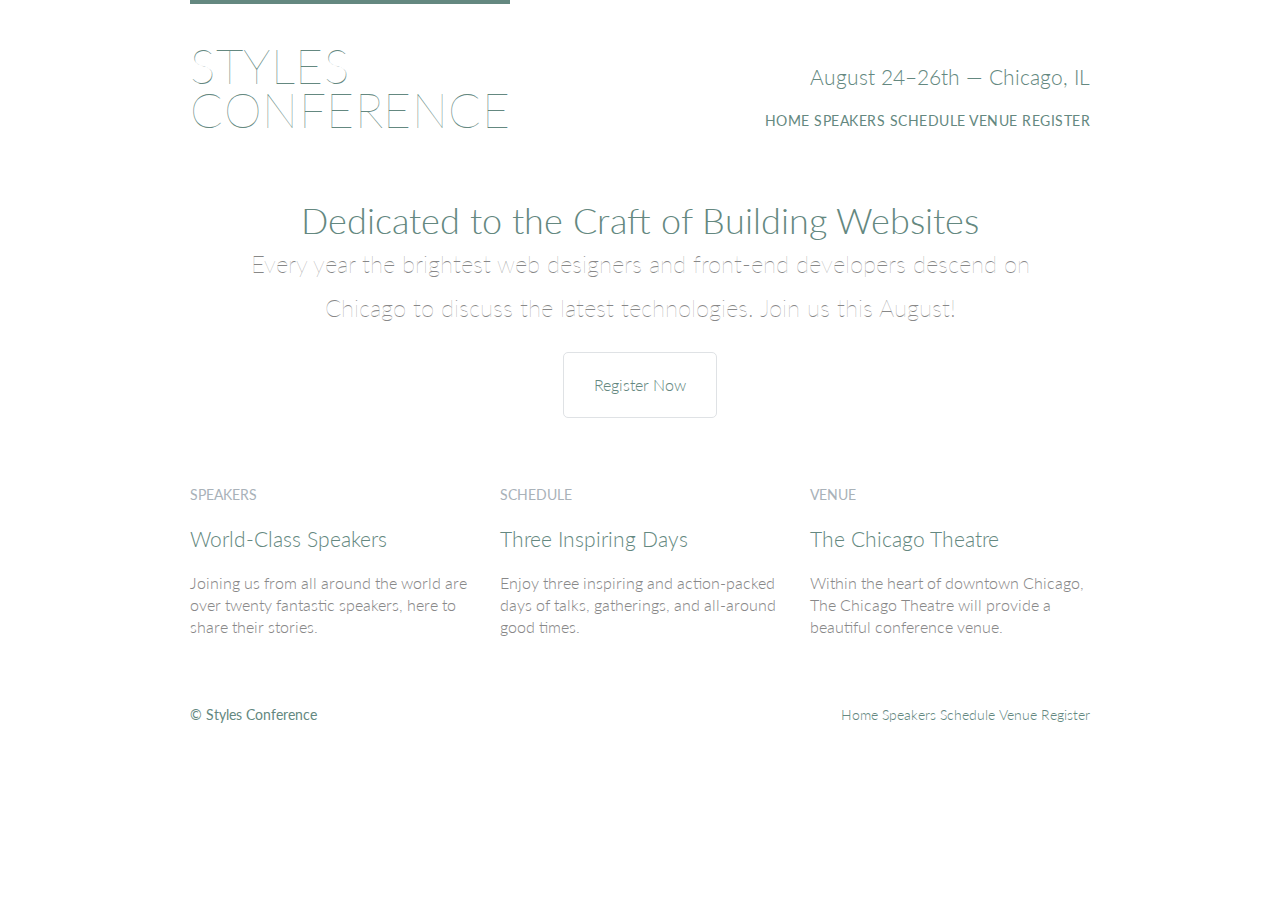
<file: index.html>
<!DOCTYPE html>
<html lang="en">

  <head>
    <meta charset="utf-8">
    <title>Styles Conference</title>
    <link rel="stylesheet" href="assets/stylesheets/main.css">
    <link href='https://fonts.googleapis.com/css?family=Lato:400,300,100' rel='stylesheet' type='text/css'>
  </head>

  <body>

    <!-- Header -->

    <header class="container group">

      <h1 class="logo">
        <a href="index.html">Styles <br> Conference</a>
      </h1>

      <h3 class="tagline">August 24&ndash;26th &mdash; Chicago, IL</h3>

      <nav class="nav primary-nav">
        <a href="index.html">Home</a>
        <a href="speakers.html">Speakers</a>
        <a href="schedule.html">Schedule</a>
        <a href="venue.html">Venue</a>
        <a href="register.html">Register</a>
      </nav>

    </header>

    <!-- Hero -->

    <section class="hero container">
      <h2>Dedicated to the Craft of Building Websites</h2>

      <p>Every year the brightest web designers and front-end developers descend on Chicago to discuss the latest technologies. Join us this August!</p>

      <a class="btn btn-alt"href="register.html">Register Now</a>

    </section>

    <!-- Teasers -->

    <section class="grid">
      <!-- Speakers -->
      <section class="teaser col-1-3">
        <a href="speakers.html">
          <h5>Speakers</h5>
          <h3>World-Class Speakers</h3>
        </a>
        <p>Joining us from all around the world are over twenty fantastic speakers, here to share their stories.</p>
      </section><!--
      Schedule
    --><section class="teaser col-1-3">
        <a href="schedule.html">
          <h5>Schedule</h5>
          <h3>Three Inspiring Days</h3>
        </a>
        <p>Enjoy three inspiring and action-packed days of talks, gatherings, and all-around good times.</p>
      </section><!--
      Venue
    --><section class="teaser col-1-3">
        <a href="venue.html">
          <h5>Venue</h5>
          <h3>The Chicago Theatre</h3>
        </a>
        <p>Within the heart of downtown Chicago, The Chicago Theatre will provide a beautiful conference venue.</p>
      </section>

    </section>

    <!-- Footer -->

    <footer class="primary-footer container group">

      <small>&copy; Styles Conference</small>

      <nav class="nav">
        <a href="index.html">Home</a>
        <a href="speakers.html">Speakers</a>
        <a href="schedule.html">Schedule</a>
        <a href="venue.html">Venue</a>
        <a href="register.html">Register</a>
      </nav>

    </footer>

  </body>
</html>
</file>
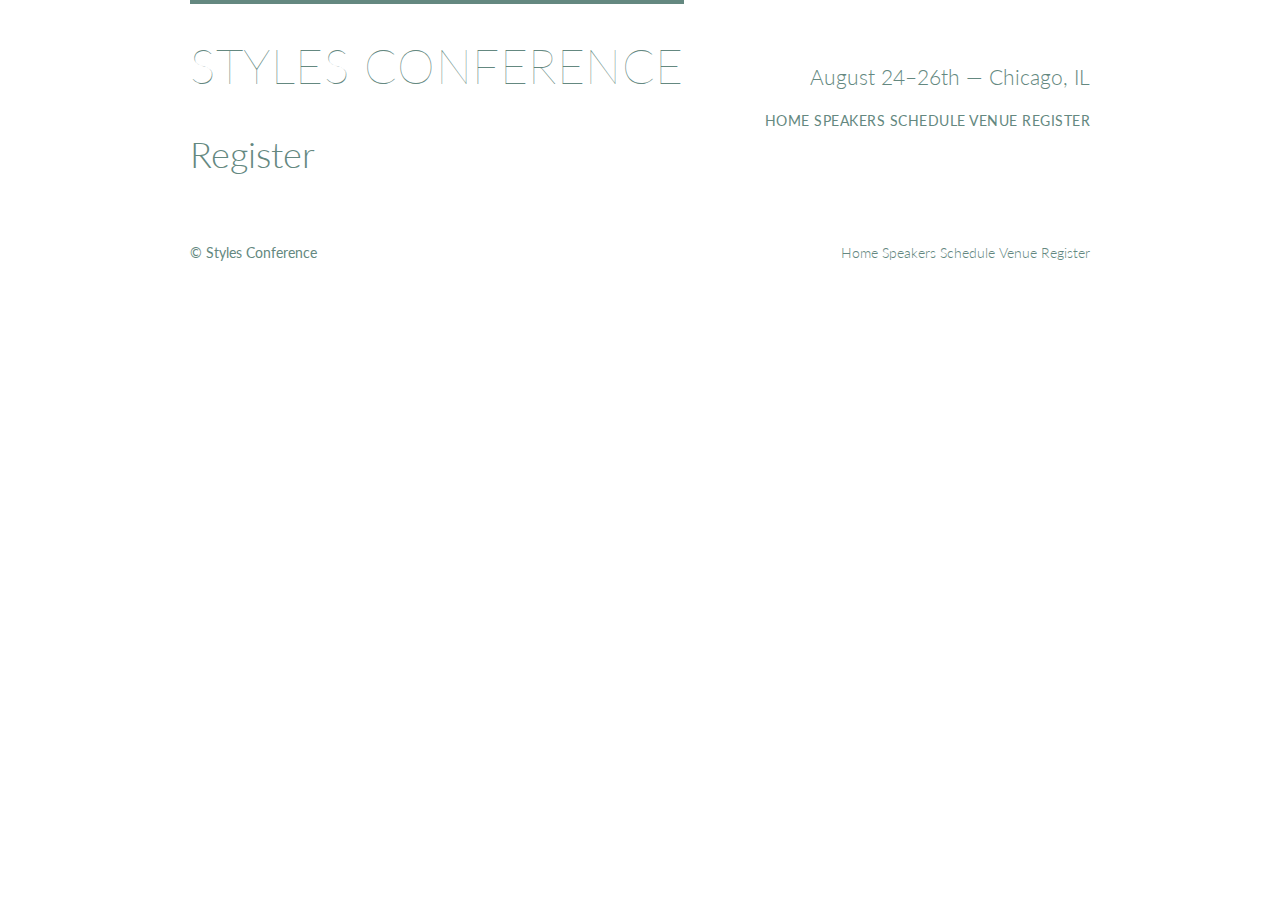
<file: register.html>
<!DOCTYPE html>
<html lang="en">

  <head>
    <meta charset="utf-8">
    <title>Styles Conference</title>
    <link rel="stylesheet" href="assets/stylesheets/main.css">
    <link href='https://fonts.googleapis.com/css?family=Lato:400,300,100' rel='stylesheet' type='text/css'>
  </head>

  <body>

    <!-- Header -->

    <header class="container group">

      <h1 class="logo">
        <a href="index.html">Styles Conference</a>
      </h1>

      <h3 class="tagline">August 24&ndash;26th &mdash; Chicago, IL</h3>

      <nav class="nav primary-nav">
        <a href="index.html">Home</a>
        <a href="speakers.html">Speakers</a>
        <a href="schedule.html">Schedule</a>
        <a href="venue.html">Venue</a>
        <a href="register.html">Register</a>
      </nav>

    </header>

    <!-- Main content -->
    <section class="container">
      <h1>Register</h1>
    </section>
    <!-- Footer -->

    <footer class="primary-footer container group">

      <small>&copy; Styles Conference</small>

      <nav class="nav">
        <a href="index.html">Home</a>
        <a href="speakers.html">Speakers</a>
        <a href="schedule.html">Schedule</a>
        <a href="venue.html">Venue</a>
        <a href="register.html">Register</a>
      </nav>

    </footer>

  </body>
</html>
</file>
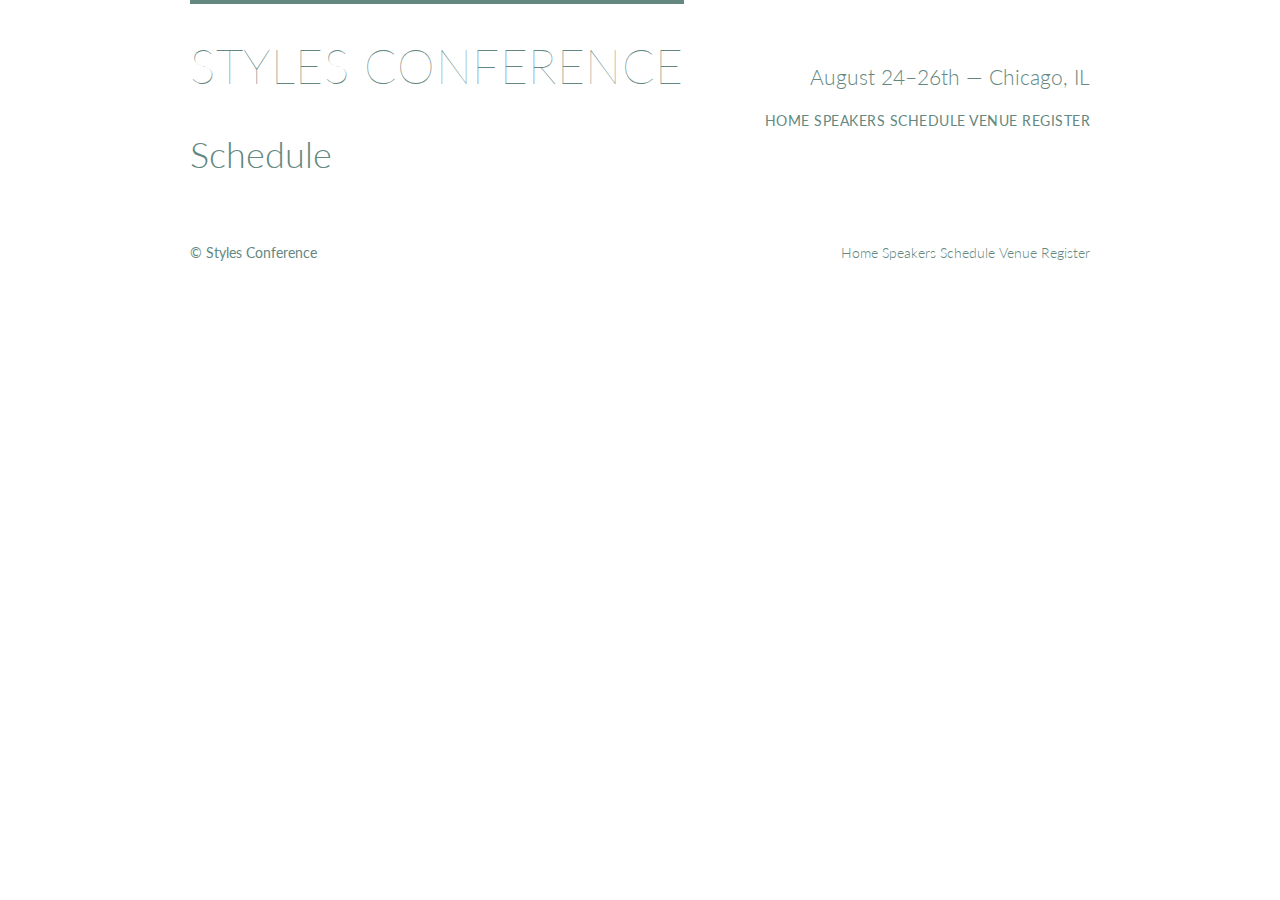
<file: schedule.html>
<!DOCTYPE html>
<html lang="en">

  <head>
    <meta charset="utf-8">
    <title>Styles Conference</title>
    <link rel="stylesheet" href="assets/stylesheets/main.css">
    <link href='https://fonts.googleapis.com/css?family=Lato:400,300,100' rel='stylesheet' type='text/css'>
  </head>

  <body>

    <!-- Header -->

    <header class="container group">

      <h1 class="logo">
        <a href="index.html">Styles Conference</a>
      </h1>

      <h3 class="tagline">August 24&ndash;26th &mdash; Chicago, IL</h3>

      <nav class="nav primary-nav">
        <a href="index.html">Home</a>
        <a href="speakers.html">Speakers</a>
        <a href="schedule.html">Schedule</a>
        <a href="venue.html">Venue</a>
        <a href="register.html">Register</a>
      </nav>

    </header>

    <!-- Main content -->
    <section class="container">
      <h1>Schedule</h1>
    </section>
    <!-- Footer -->

    <footer class="primary-footer container group">

      <small>&copy; Styles Conference</small>

      <nav class="nav">
        <a href="index.html">Home</a>
        <a href="speakers.html">Speakers</a>
        <a href="schedule.html">Schedule</a>
        <a href="venue.html">Venue</a>
        <a href="register.html">Register</a>
      </nav>

    </footer>

  </body>
</html>
</file>
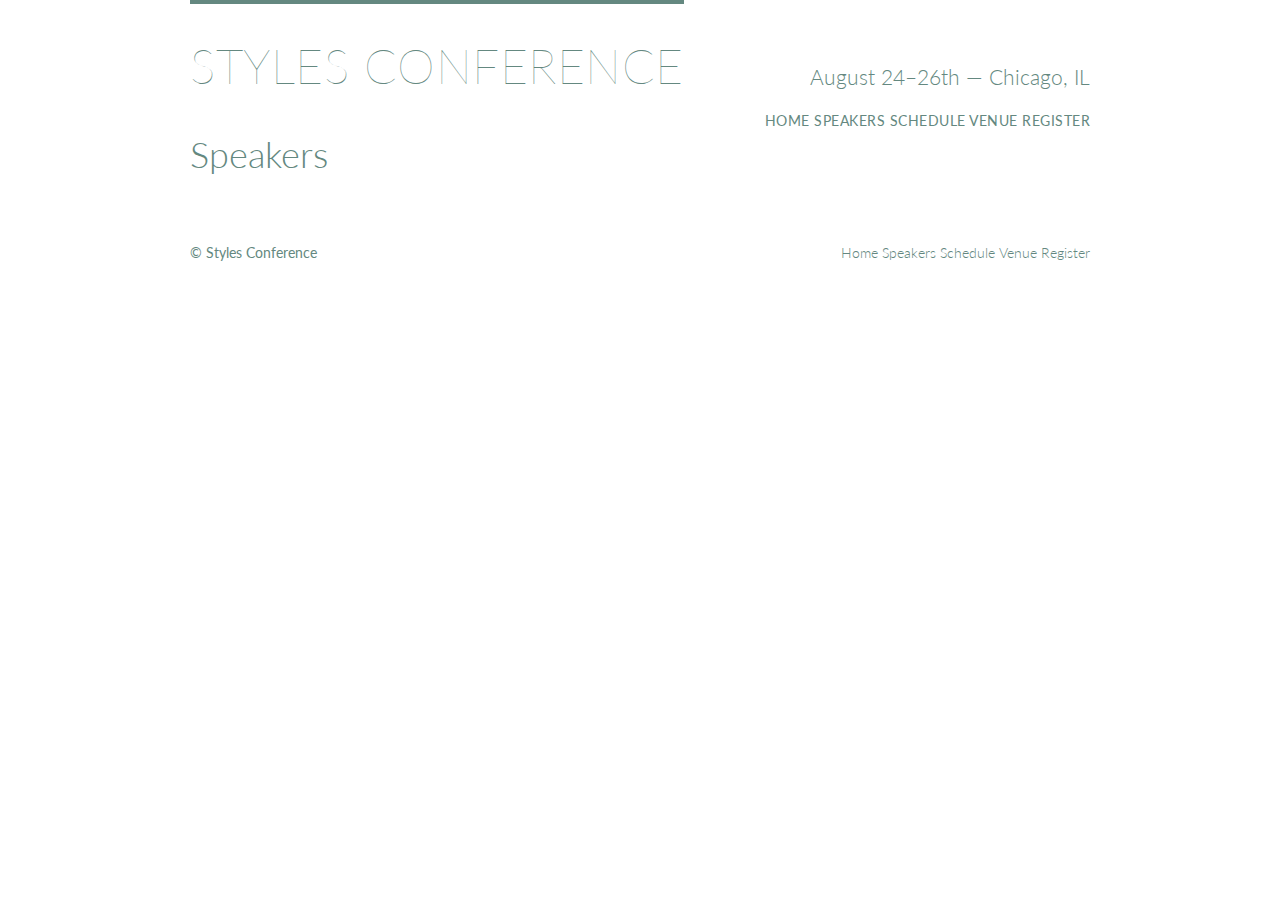
<file: speakers.html>
<!DOCTYPE html>
<html lang="en">

  <head>
    <meta charset="utf-8">
    <title>Styles Conference</title>
    <link rel="stylesheet" href="assets/stylesheets/main.css">
    <link href='https://fonts.googleapis.com/css?family=Lato:400,300,100' rel='stylesheet' type='text/css'>
  </head>

  <body>

    <!-- Header -->

    <header class="container group">

      <h1 class="logo">
        <a href="index.html">Styles Conference</a>
      </h1>

      <h3 class="tagline">August 24&ndash;26th &mdash; Chicago, IL</h3>

      <nav class="nav primary-nav">
        <a href="index.html">Home</a>
        <a href="speakers.html">Speakers</a>
        <a href="schedule.html">Schedule</a>
        <a href="venue.html">Venue</a>
        <a href="register.html">Register</a>
      </nav>

    </header>

    <!-- Main content -->
    <section class="container">
      <h1>Speakers</h1>
    </section>
    <!-- Footer -->

    <footer class="primary-footer container group">

      <small>&copy; Styles Conference</small>

      <nav class="nav">
        <a href="index.html">Home</a>
        <a href="speakers.html">Speakers</a>
        <a href="schedule.html">Schedule</a>
        <a href="venue.html">Venue</a>
        <a href="register.html">Register</a>
      </nav>

    </footer>

  </body>
</html>
</file>
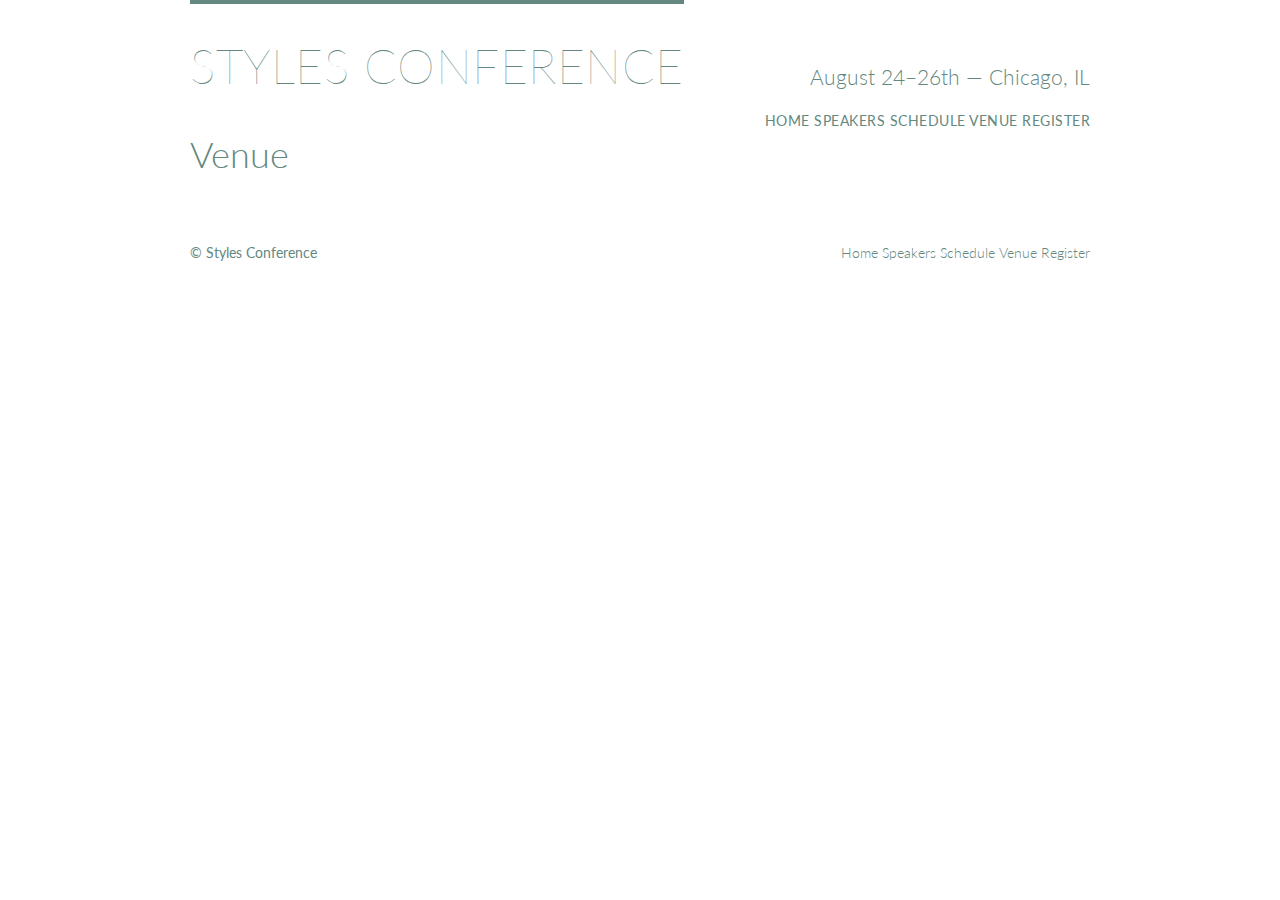
<file: venue.html>
<!DOCTYPE html>
<html lang="en">

  <head>
    <meta charset="utf-8">
    <title>Styles Conference</title>
    <link rel="stylesheet" href="assets/stylesheets/main.css">
    <link href='https://fonts.googleapis.com/css?family=Lato:400,300,100' rel='stylesheet' type='text/css'>
  </head>

  <body>

    <!-- Header -->

    <header class="container group">

      <h1 class="logo">
        <a href="index.html">Styles Conference</a>
      </h1>

      <h3 class="tagline">August 24&ndash;26th &mdash; Chicago, IL</h3>

      <nav class="nav primary-nav">
        <a href="index.html">Home</a>
        <a href="speakers.html">Speakers</a>
        <a href="schedule.html">Schedule</a>
        <a href="venue.html">Venue</a>
        <a href="register.html">Register</a>
      </nav>

    </header>

    <!-- Main content -->
    <section class="container">
      <h1>Venue</h1>
    </section>
    <!-- Footer -->

    <footer class="primary-footer container group">

      <small>&copy; Styles Conference</small>

      <nav class="nav">
        <a href="index.html">Home</a>
        <a href="speakers.html">Speakers</a>
        <a href="schedule.html">Schedule</a>
        <a href="venue.html">Venue</a>
        <a href="register.html">Register</a>
      </nav>

    </footer>

  </body>
</html>
</file>
<file: assets/stylesheets/main.css>
/* http://meyerweb.com/eric/tools/css/reset/
   v2.0 | 20110126
   License: none (public domain)
*/

html, body, div, span, applet, object, iframe,
h1, h2, h3, h4, h5, h6, p, blockquote, pre,
a, abbr, acronym, address, big, cite, code,
del, dfn, em, img, ins, kbd, q, s, samp,
small, strike, strong, sub, sup, tt, var,
b, u, i, center,
dl, dt, dd, ol, ul, li,
fieldset, form, label, legend,
table, caption, tbody, tfoot, thead, tr, th, td,
article, aside, canvas, details, embed,
figure, figcaption, footer, header, hgroup,
menu, nav, output, ruby, section, summary,
time, mark, audio, video {
  margin: 0;
  padding: 0;
  border: 0;
  font-size: 100%;
  font: inherit;
  vertical-align: baseline;
}
/* HTML5 display-role reset for older browsers */
article, aside, details, figcaption, figure,
footer, header, hgroup, menu, nav, section {
  display: block;
}
body {
  line-height: 1;
}
ol, ul {
  list-style: none;
}
blockquote, q {
  quotes: none;
}
blockquote:before, blockquote:after,
q:before, q:after {
  content: '';
  content: none;
}
table {
  border-collapse: collapse;
  border-spacing: 0;
}

/*
  ==================================================
  Grid
  ==================================================
*/

*,
*:before,
*:after {
  -webkit-box-sizing: border-box;
     -moz-box-sizing: border-box;
          box-sizing: border-box;
}

.container,
.grid {
  margin: 0 auto;
  width: 960px;
}
.container {
  padding-left: 30px;
  padding-right: 30px;
}
.col-1-3 {
  width: 33.33%;
}
.col-2-3 {
  width: 66.66%;
}
.col-1-3,
.col-2-3 {
  display: inline-block;
  vertical-align: top;
}
.grid,
.col-1-3,
.col-2-3 {
  padding-left: 15px;
  padding-right: 15px;
}
/*
  ==================================================
  Typography
  ==================================================
*/

h1, h3, h4, h5, p {
  margin-bottom: 22px;
}


/*
  ==================================================
  Buttons
  ==================================================
*/

.btn {
  border-radius: 5px;
  display: inline-block;
  margin: 0;
}

.btn-alt {
  border: 1px solid #dfe2e5;
  padding: 10px 30px;
}


/*
  ==================================================
  Home
  ==================================================
*/
.hero {
  line-height: 44px;
  padding: 22px 80px 66px 80px;
  text-align: center;
}
.hero h2 {
  font-size: 36px;
}
.hero p {
  font-size: 24px;
  font-weight: 100;
}
.teaser a:hover h3 {
  color: #a9b2b9;
}
/*
  ==================================================
  Clearfix
  ==================================================
*/
.group:before,
.group:after {
  content: "";
  display: table;
}
.group:after {
  clear: both;
}
.group {
  clear: both;
  *zoom: 1;
}
/*
  ==================================================
  Primary Header
  ==================================================
*/
.logo {
  border-top: 4px solid #648880;
  float: left;
  font-size: 48px;
  font-weight: 100;
  letter-spacing: .5px;
  line-height: 44px;
  padding: 40px 0 22px 0;
  text-transform: uppercase;
}
.tagline {
  margin: 66px 0 22px 0;
  text-align: right;
}
/*
  ==================================================
  Primary Footer
  ==================================================
*/
.primary-footer {
  color: #648880;
  font-size: 14px;
  padding-bottom: 44px;
  padding-top: 44px;
}
.primary-footer small {
  float: left;
  font-weight: 400;
}
/*
  ==================================================
  Custom styles
  ==================================================
*/
body {
  color: #888;
  font: 300 16px/22px "Lato", "Open Sans", "Helvetica Neue", Helvetica, Arial, sans-serif;
}
h1, h2, h3, h4 {
  color: #648880;
}
h1 {
  font-size: 36px;
  line-height: 44px;
}
h2 {
  font-size: 24px;
  line-height: 44px;
}
h3 {
  font-size: 21px;
}
h4 {
  font-size: 24px;
}
h5 {
  color: #a9b2b9;
  font-size: 14px;
  font-weight: 400;
  text-transform: uppercase;
}
strong {
  font-weight: 400;
}
cite, em {
  font-style: italic;
}
/*
  ==================================================
  Links
  ==================================================
*/
a {
  color: #648880;
  text-decoration: none;
}
a:hover {
  color: #a9b2b9;
}
p a {
  border-bottom: 1px solid #dfe2e5;
}
/*
  ==================================================
  Navigation
  ==================================================
*/
.nav {
  text-align: right;
}
.primary-nav {
  font-size: 14px;
  font-weight: 400;
  letter-spacing: .5px;
  text-transform: uppercase;
}
</file>
